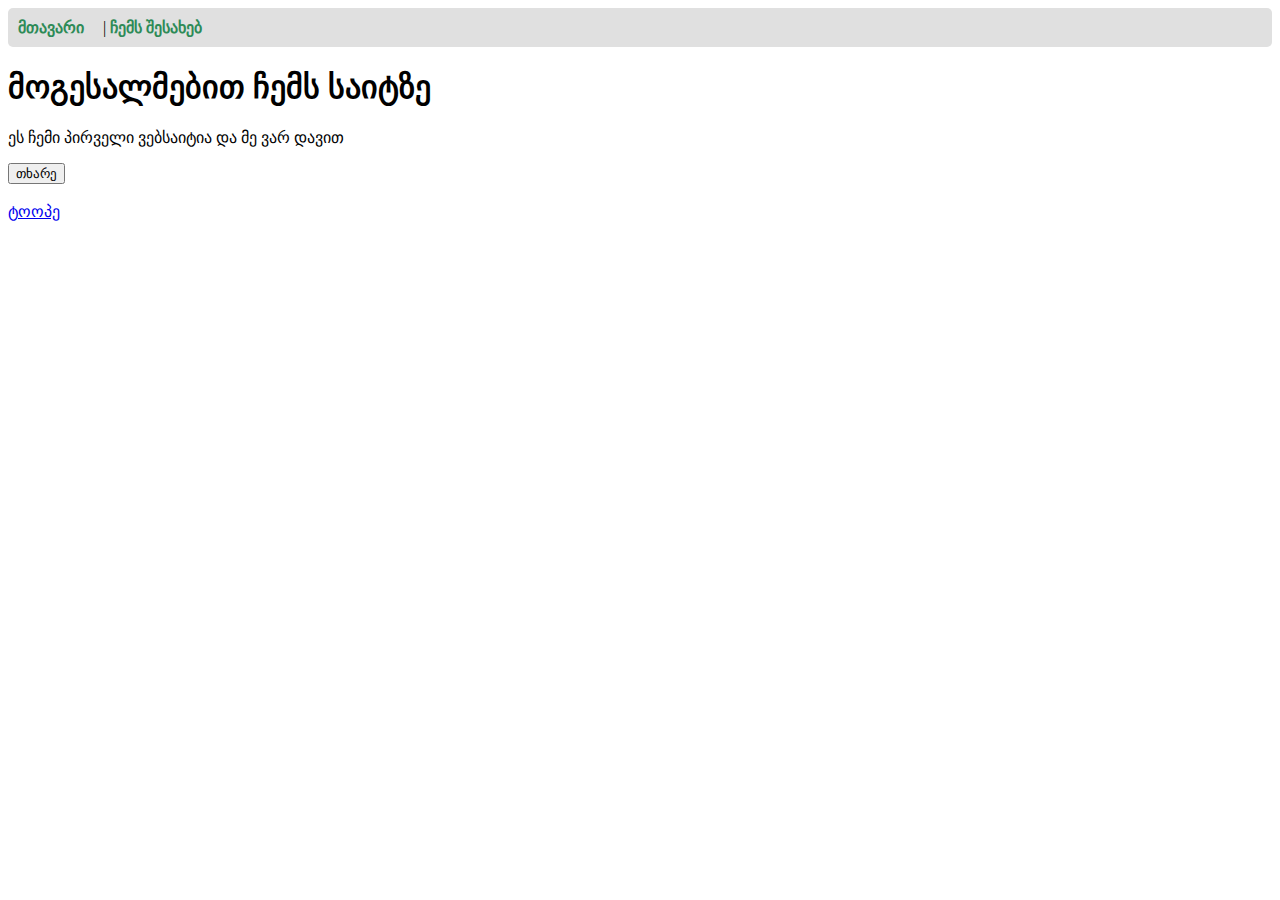
<file: index.html>
<!DOCTYPE html>
<html>
<head>
  <title>მთავარი გვერდი</title>
  <meta charset="UTF-8" />
  <style>
    nav {
      background-color: #e0e0e0;
      padding: 10px;
      border-radius: 5px;
      margin-bottom: 20px;
    }

    nav a {
      text-decoration: none;
      margin-right: 15px;
      color: #2e8b57;
      font-weight: bold;
    }
<p> იმედია გამოვაააა
    button {
      background-color: #2e8b57;
      color: white;
      border: none;
      padding: 10px 20px;
      border-radius: 6px;
      font-size: 16px;
      cursor: pointer;
    }
  </style>
</head>
<body>
  <nav>
    <a href="index.html">მთავარი</a> |
    <a href="about.html">ჩემს შესახებ</a>
  </nav>

  <h1>მოგესალმებით ჩემს საიტზე</h1>
  <p>ეს ჩემი პირველი ვებსაიტია და მე ვარ დავით</p>

  <button onclick="alert('გამარჯობა, დავით!')">თხარე</button>

  <br><br>

  <a href="https://www.youtube.com" target="_blank">ტოოპე</a>
</body>
</html>
</file>
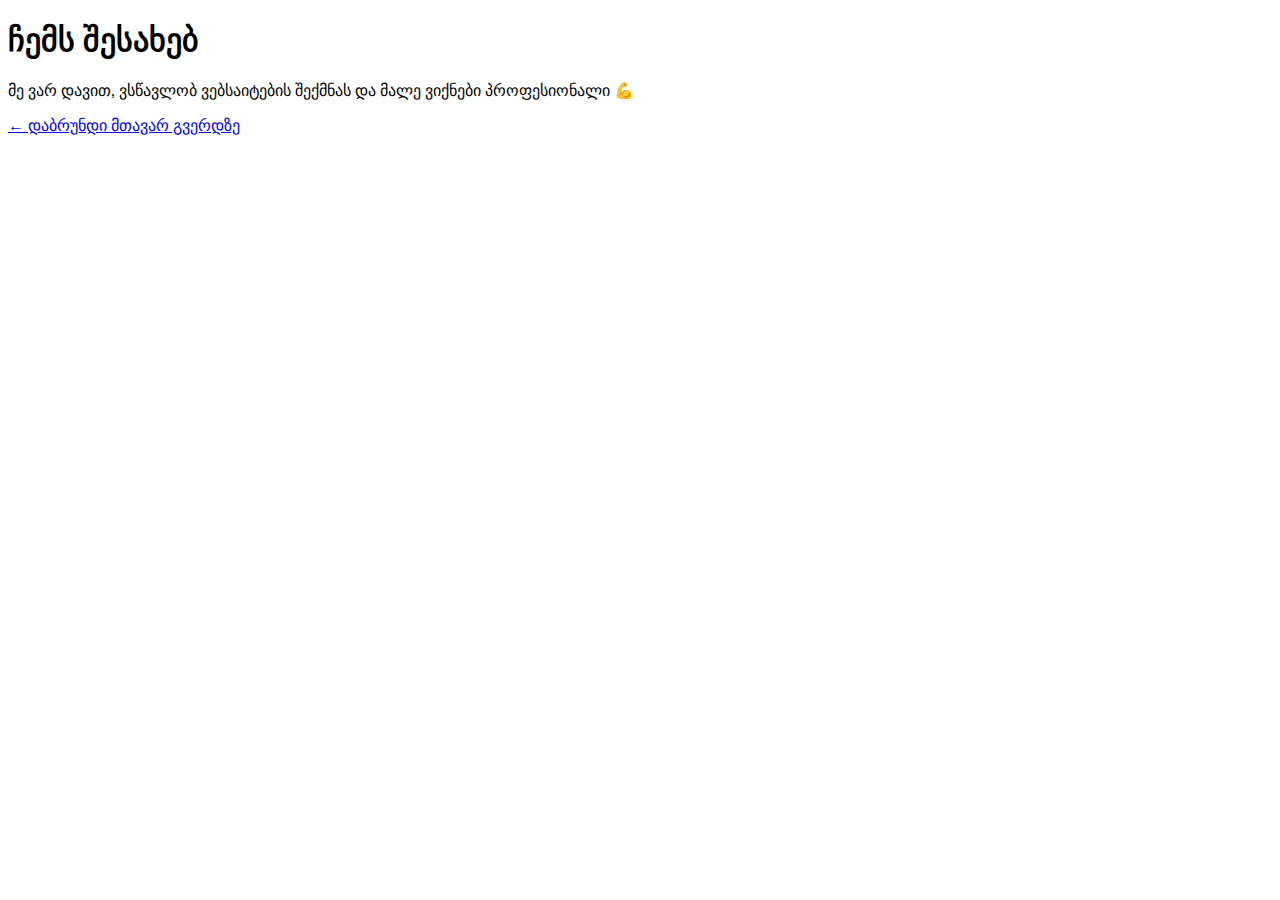
<file: about.html>
<!DOCTYPE html>
<html>
<head>
  <title>ჩემს შესახებ</title>
  <meta charset="UTF-8" />
</head>
<body>
  <h1>ჩემს შესახებ</h1>
  <p>მე ვარ დავით, ვსწავლობ ვებსაიტების შექმნას და მალე ვიქნები პროფესიონალი 💪</p>

  <a href="index.html">← დაბრუნდი მთავარ გვერდზე</a>
</body>
</html>
</file>
